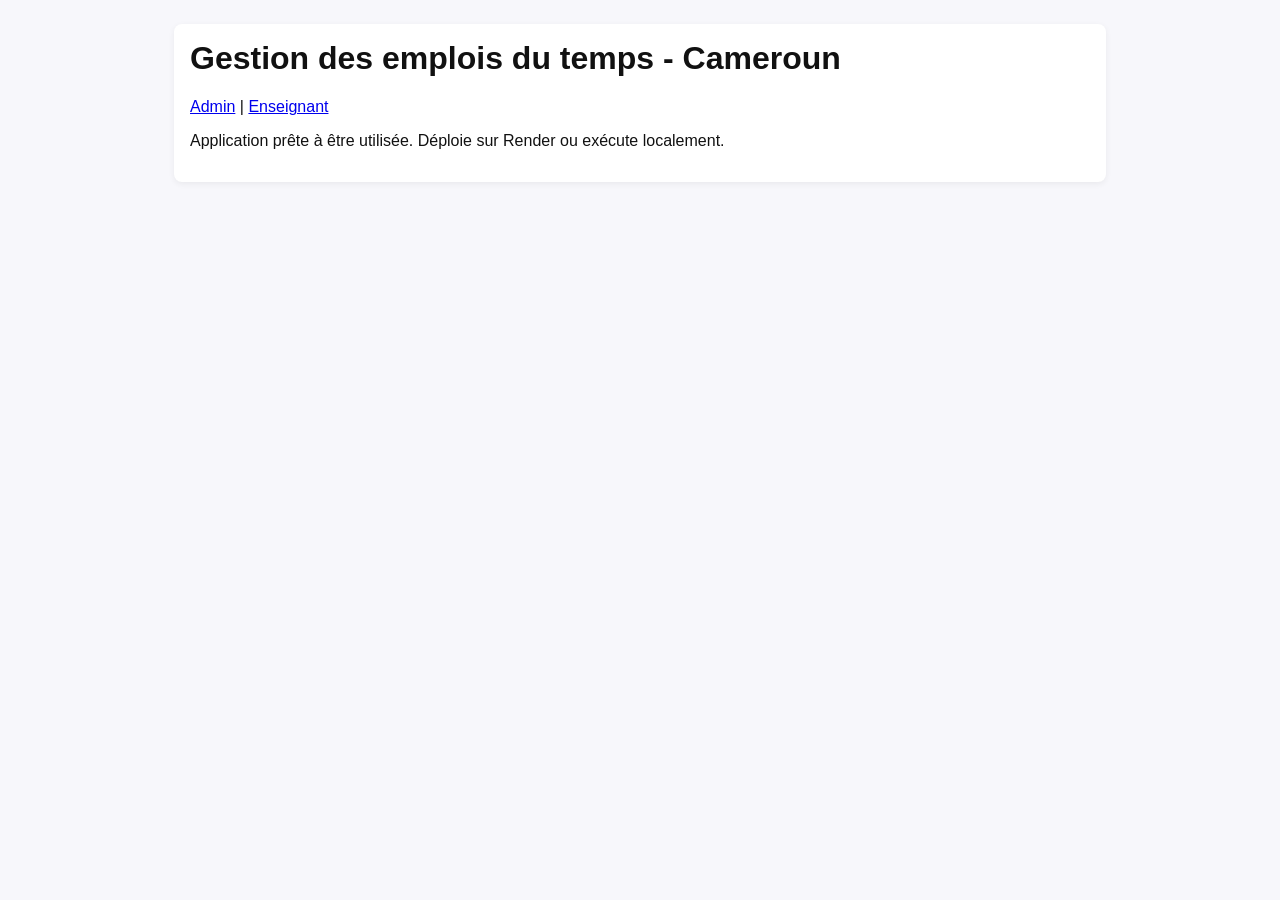
<file: templates/index.html>
<!doctype html>
<html>
<head><meta charset="utf-8"><title>Emplois du temps</title><link rel="stylesheet" href="/static/style.css"></head>
<body>
<main>
  <h1>Gestion des emplois du temps - Cameroun</h1>
  <nav><a href="/admin">Admin</a> | <a href="/teacher">Enseignant</a></nav>
  <p>Application prête à être utilisée. Déploie sur Render ou exécute localement.</p>
</main>
</body>
</html>
</file>
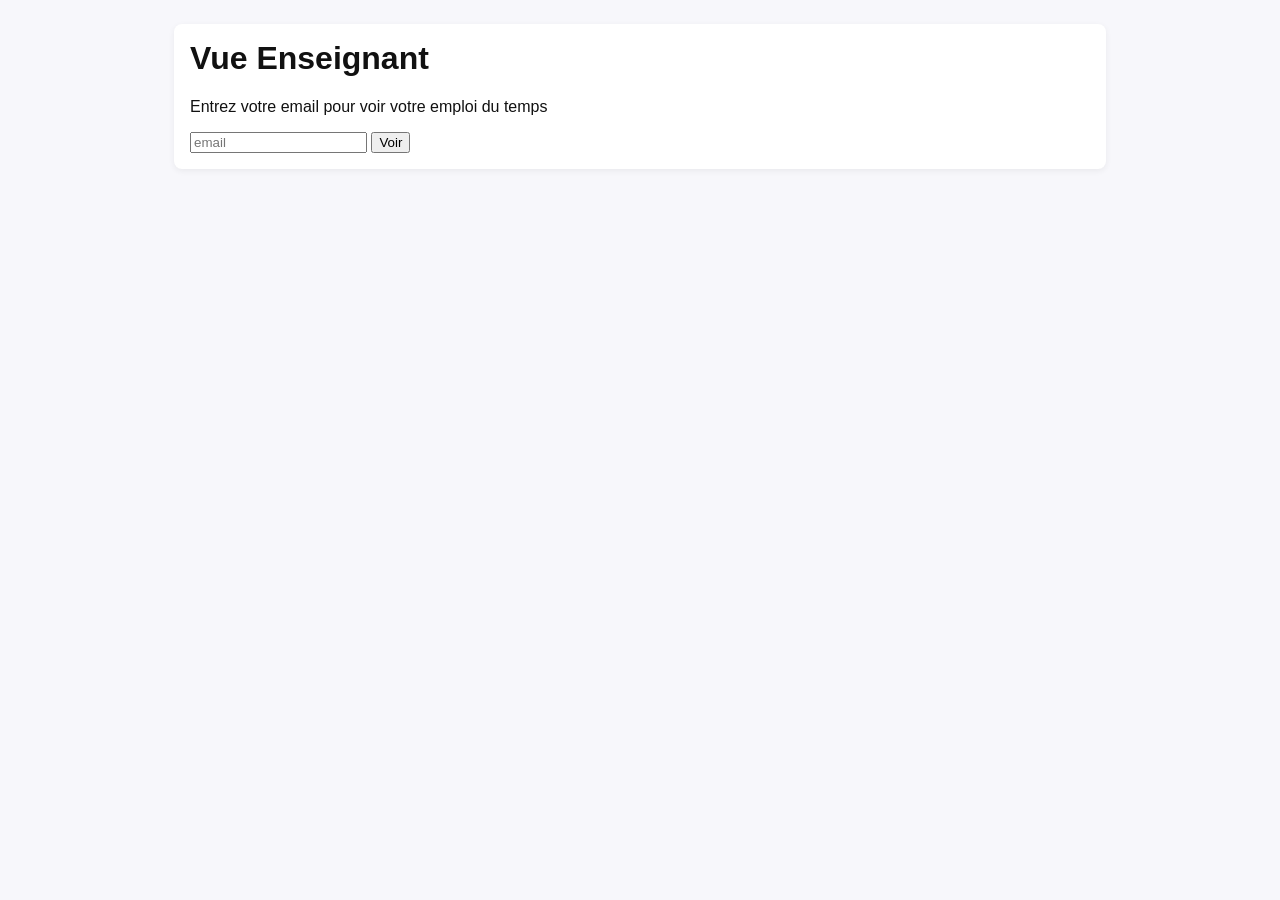
<file: templates/teacher.html>
<!doctype html>
<html>
<head><meta charset="utf-8"><title>Enseignant - Emplois du temps</title><link rel="stylesheet" href="/static/style.css"></head>
<body>
<main>
  <h1>Vue Enseignant</h1>
  <p>Entrez votre email pour voir votre emploi du temps</p>
  <input id="email" placeholder="email">
  <button id="go">Voir</button>
  <div id="list"></div>
</main>
<script>
document.getElementById('go').addEventListener('click', async ()=>{
  const email = document.getElementById('email').value;
  const users = await (await fetch('/api/users')).json();
  const user = users.find(u=>u.email===email);
  if(!user){ alert('Aucun enseignant trouvé'); return; }
  const res = await fetch('/api/schedule?teacher_id='+user.id);
  const data = await res.json();
  document.getElementById('list').innerHTML = data.length ? data.map(e=>`<div style="border:1px solid #ddd;padding:8px;margin:6px">Séance #${e.id} — classe:${e.class_id} sujet:${e.subject_id} salle:${e.room_id} créneau:${e.timeslot_id}</div>`).join('') : '<small>Aucune séance</small>';
});
</script>
</body>
</html>
</file>
<file: static/style.css>
body{font-family:Arial,Helvetica,sans-serif;padding:16px;background:#f7f7fb;color:#111}
main{max-width:900px;margin:0 auto;background:#fff;padding:16px;border-radius:8px;box-shadow:0 2px 6px rgba(0,0,0,0.06)}
h1{margin-top:0}
label{display:block;margin:8px 0}
</file>
